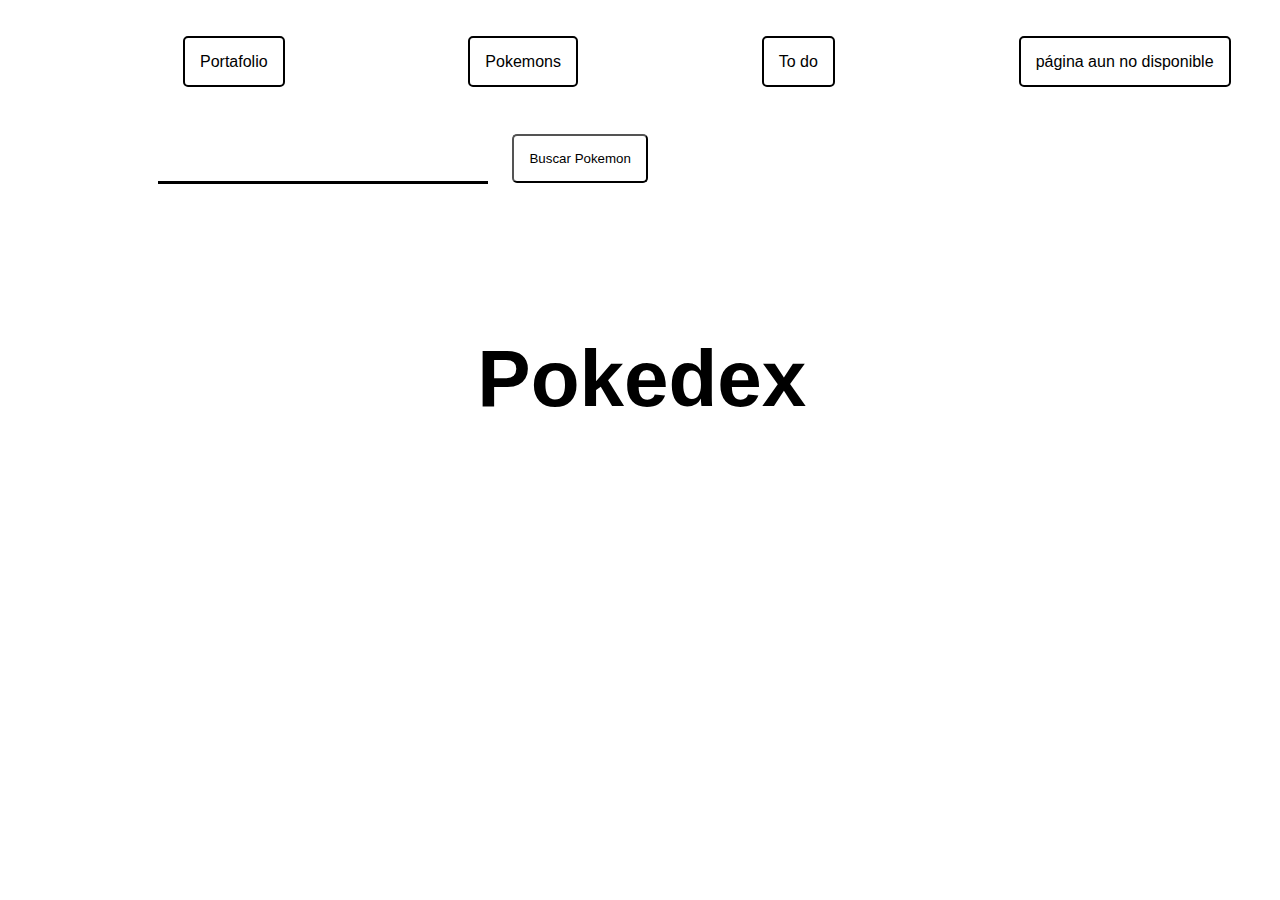
<file: pokedex/index.html>
<!DOCTYPE html>
<html lang="en">

<head>
    <meta charset="UTF-8" />
    <meta name="viewport" content="width=device-width, initial-scale=1.0" />
    <meta http-equiv="X-UA-Compatible" content="ie=edge" />
    
    <title>Pokedex de Joanne Zamorano</title>
    <link rel="stylesheet" href="styles.css" />
    <link href="https://fonts.googleapis.com/css?family=Rubik&display=swap" rel="stylesheet" />
    <script src="./pokedex.js" defer></script>

</head>

<body>
    <div class="container">
        <div class="container-nav">
            <div class="nav"><a href="#home">Portafolio</a></div>
            <div class="nav"><a href="index.html">Pokemons</a></div>
            <div class="nav"><a href="/./to-do/todo.html">To do</a></div>
            <div class="nav"><a href="#home">página aun no disponible</a></div>
            
            <div class="inputDiv">
                <input class="input" type="text" name="" id="">
                <button class="button">Buscar Pokemon</button>
            </div>
        </div>
        <h1>Pokedex</h1>
        
        <ol id="pokedex"></ol>
    </div>

   
</body>

</html>
</file>
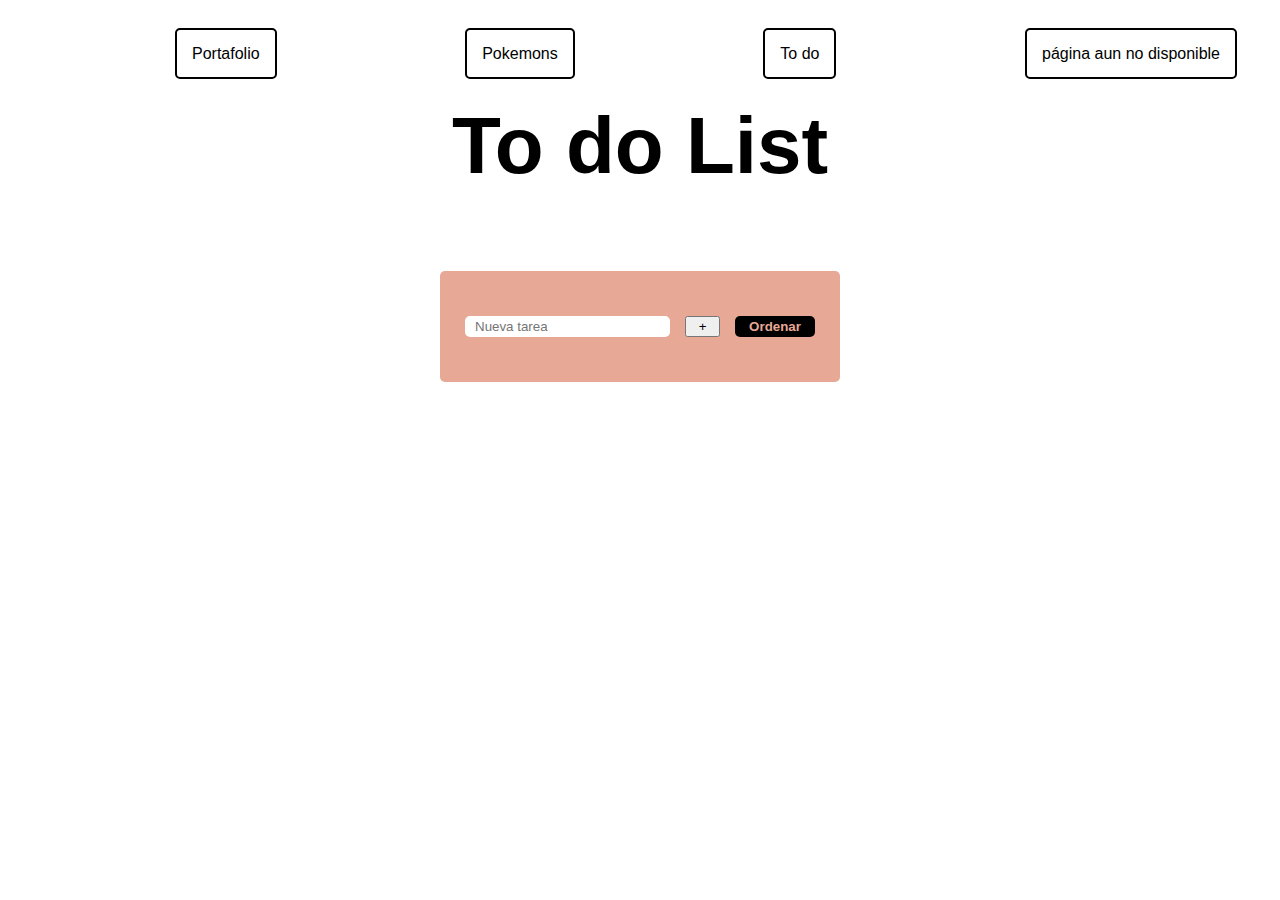
<file: to-do/todo.html>
<!DOCTYPE html>
<html lang="en">

<head>
    <meta charset="UTF-8" />
    <meta name="viewport" content="width=device-width, initial-scale=1.0" />
    <meta http-equiv="X-UA-Compatible" content="ie=edge" />
    
    <title>Pokedex de Joanne Zamorano</title>
    <link rel="stylesheet" href="styles.css" />
    <link href="https://fonts.googleapis.com/css?family=Rubik&display=swap" rel="stylesheet" />
    <script src="todo.js" defer></script>
</head>
<body>
    <div class="container">
        <div class="container-nav">
            <div class="nav"><a href="#home">Portafolio</a></div>
            <div class="nav"><a href="/./pokedex/index.html">Pokemons</a></div>
            <div class="nav"><a href="todo.html">To do</a></div>
            <div class="nav"><a href="#home">página aun no disponible</a></div>
            
        </div>
        <h1>To do List</h1>
    </div>

<!-- to-do-->

    <div class="list roundBorder">
        <form onsubmit="addNewTask(event)">
            <input type="text" name="taskText" autocomplete="off" placeholder="Nueva tarea" class="roundBorder">
            <button type="submit" class="addTaskButtn">+</button>
            <button type="button" class="orderButton roundBorder" onclick="renderOrderedTasks()">Ordenar</button>
        </form>
        <div id="tasksContainer"></div>
    </div>
</body>

</html>
</file>
<file: pokedex/styles.css>
body{
    font-family: 'Lato', sans-serif;
}

.container-nav{
    display: flex;
    flex-wrap: wrap;
    text-align: center;
    align-content: center;
    width: 90%;
    justify-content: space-between;
    margin-left: 130px;
    background-color: white;

}
.nav{
    margin: 5px;
    padding: 40px;
}
.inputDiv{
    text-align: right;
}
.input{
    border: none;
    border-bottom: solid;
    width: 300px;
    margin: 20px;
    padding: 15px;

}
.button{
    border-radius: 5px;
    background-color: white;
    padding: 15px;
    margin-right: 130px;
    margin-bottom: 50px;
}
.container{
    display: flex;
    flex-wrap: wrap;
    flex-direction: column;
    text-align: center;
}
h1{
    font-size: 80px;
    text-align: center;
    margin-top: 100px;
}
a{
    text-decoration: none;
    color:black;
    border: solid 2px;
    border-color: black;
    border-radius: 5px;
    background-color: white;
    padding: 15px;
}
.allCardsPokemon{
    display: flex;
    flex-wrap: wrap;
    justify-content: center;
    width: 98%;
}
.pokemonCard{
    display: flex;
    flex-direction: column;
    justify-content: center;
    text-align: center;
    width: 300px;
    height: 400px;
    background-color: rgb(231, 168, 149);
    border: solid;
    border-radius: 10px;
    border-color: black;
    margin: 5px;
}

.pokemonID{
    font-size: 30px;
    text-align: right;
    margin-right: 20px;
    color:white;

}

.pokemonImgDiv{
    border: solid;
    border-radius: 40%;
    color: white;
    background-color: antiquewhite;
}

.img{
    width: 180px;
    height: 180px;
}

.pokemonName{
    font-size: 25px;
}


.pokemonDatosDiv{
    color: white
}
</file>
<file: to-do/styles.css>
.container-nav{
    display: flex;
    flex-wrap: wrap;
    text-align: center;
    align-content: center;
    position: fixed;
    width: 90%;
    justify-content: space-between;
    margin-left: 130px;
    background-color: white;

}
.nav{
    margin: 5px;
    padding: 40px;
}
.inputDiv{
    text-align: right;
}
.input{
    border: none;
    border-bottom: solid;
    width: 300px;
    margin: 20px;
    padding: 15px;

}
.button{
    border-radius: 5px;
    background-color: white;
    padding: 15px;
    margin-right: 130px;
    margin-bottom: 50px;
}
.container{
    display: flex;
    flex-wrap: wrap;
    flex-direction: column;
    text-align: center;
}
h1{
    font-size: 80px;
    text-align: center;
    margin-top: 100px;
}
a{
    text-decoration: none;
    color:black;
    border: solid 2px;
    border-color: black;
    border-radius: 5px;
    background-color: white;
    padding: 15px;
}
body{
    font-family: 'Lato', sans-serif;
    margin: 0;
    height: 100vh;
    background-color: white;
}
.roundBorder {
    border-radius: 5px;
}
.list {
    margin: 25px auto;
    padding: 25px;
    background-color: rgb(231, 168, 149);;
    width: 100%;
    max-width: 350px;
}
form {
    margin: 20px 0;
    display: grid;
    grid-auto-flow: column;
    grid-template-columns: auto 35px auto;
    grid-column-gap: 15px;
}
input {
    border: none;
    padding-left: 10px;
    background-color: white;
}
.addTaskButton,
.orderButton {
    border: none;
    font-weight: bold;
    cursor: pointer;
}
.addTaskButton {
    height: 35px;
    border-radius: 50%;
    font-size: 18px;
    background-color: white;
}
.orderButton{
    background-color: black;
    color: rgb(231, 168, 149);
}
.task{
    background-color: white;
    padding: 15px;
    margin-top: 15px;
    color: rgb(231, 168, 149);
    cursor: pointer;
}
.done{
    background-color: white;
    text-decoration: line-through;
    color: black;
}
</file>
